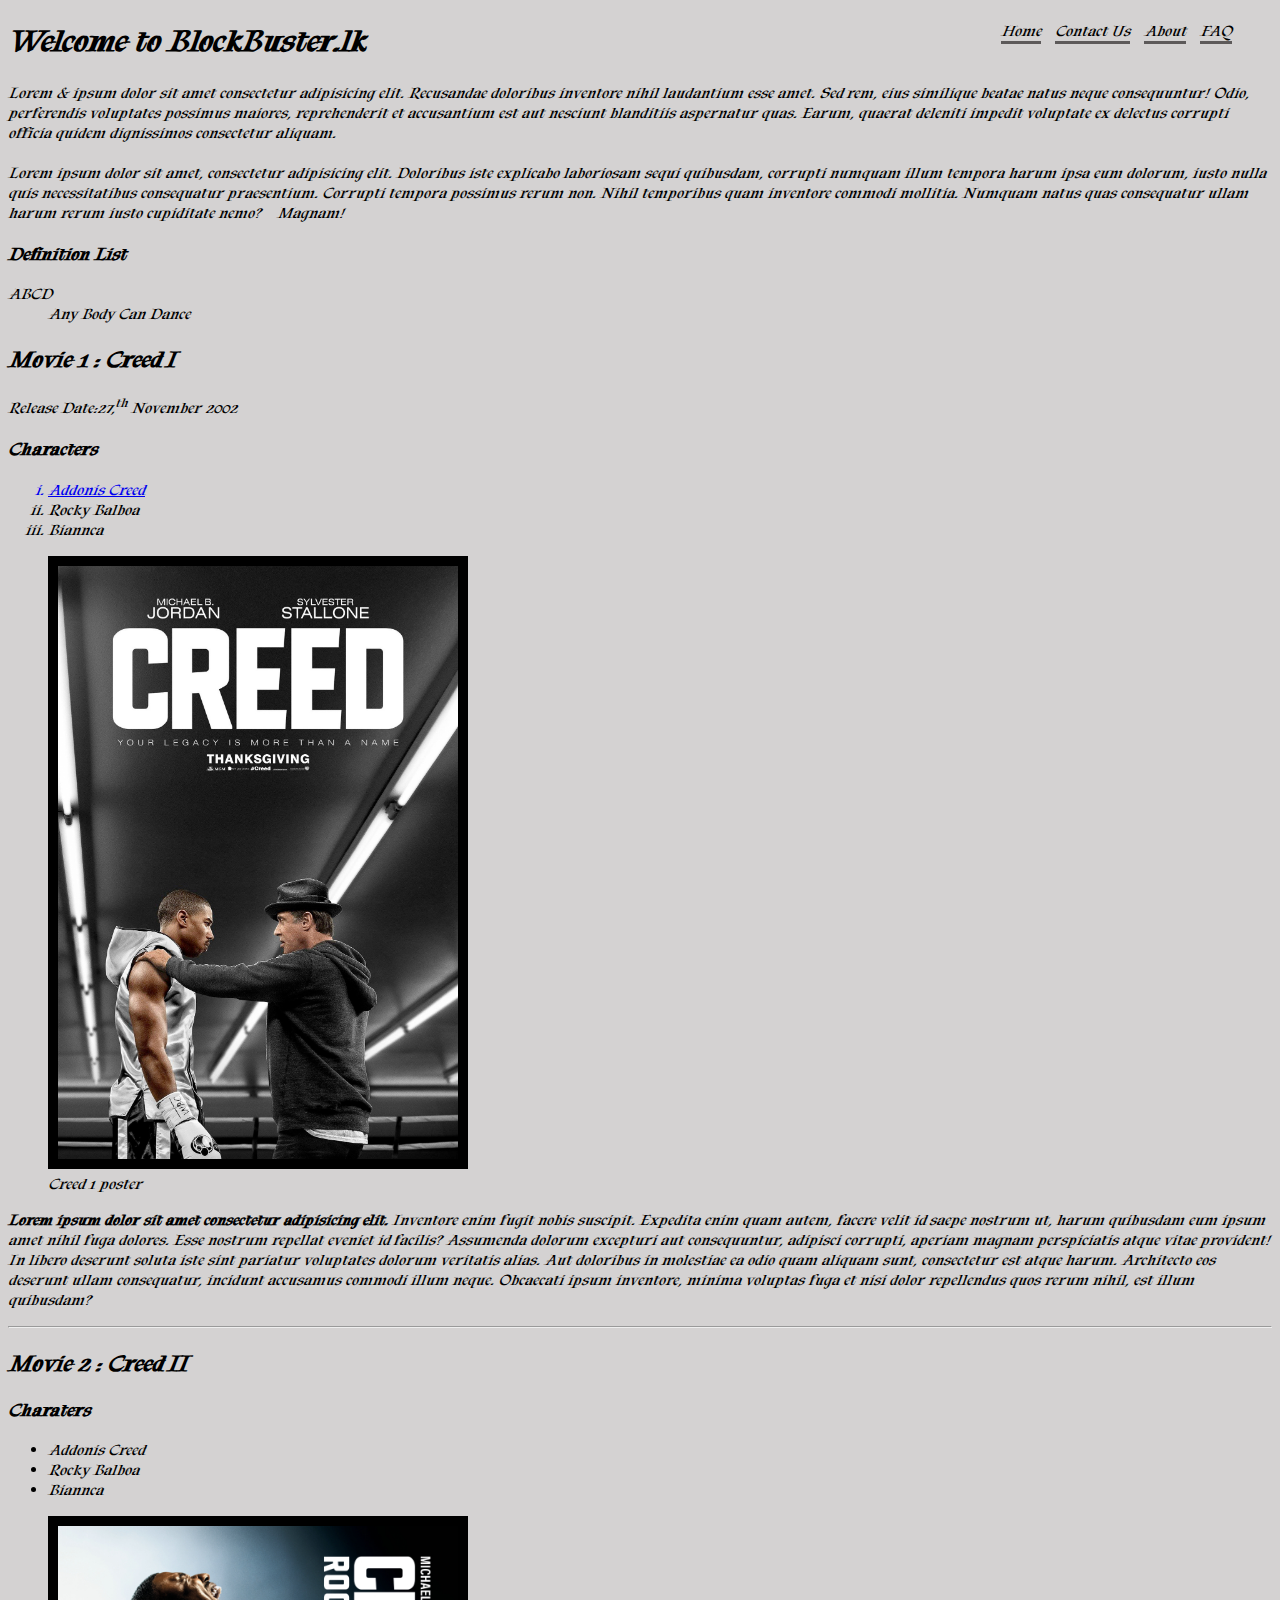
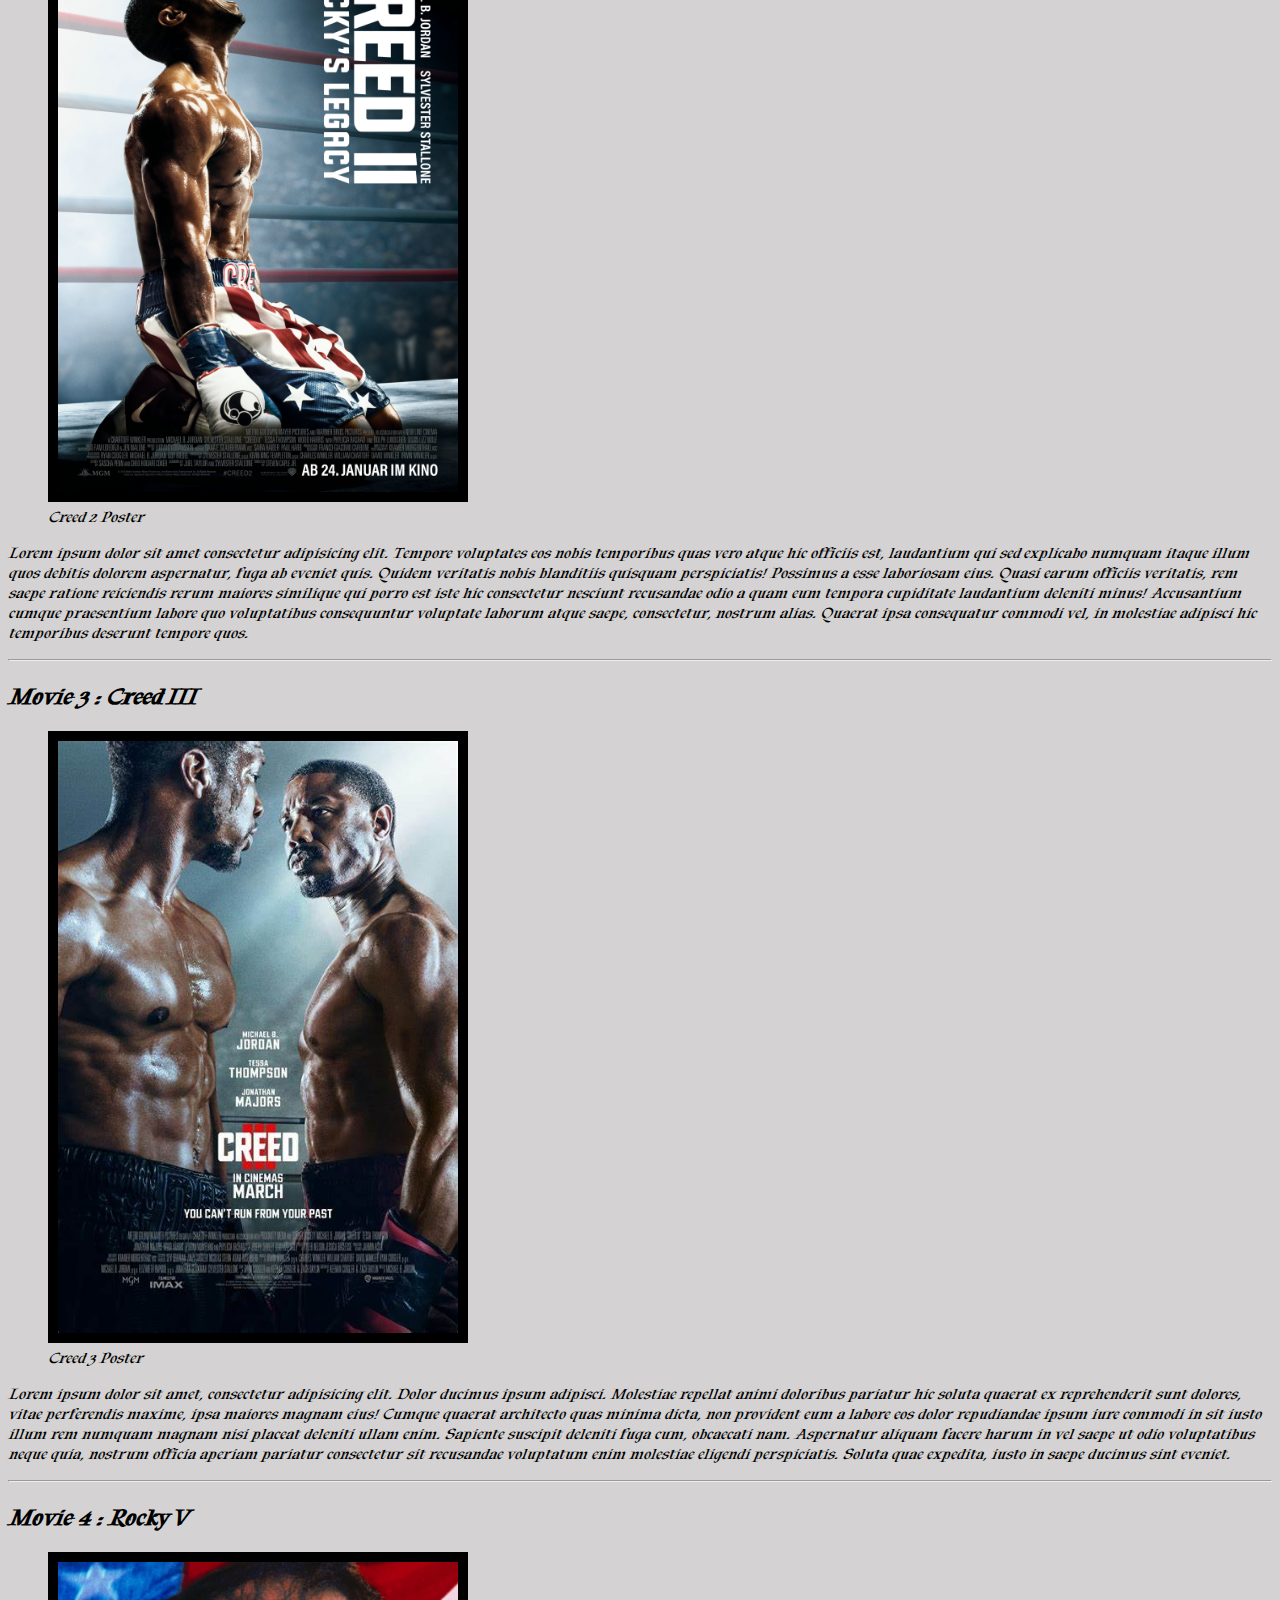
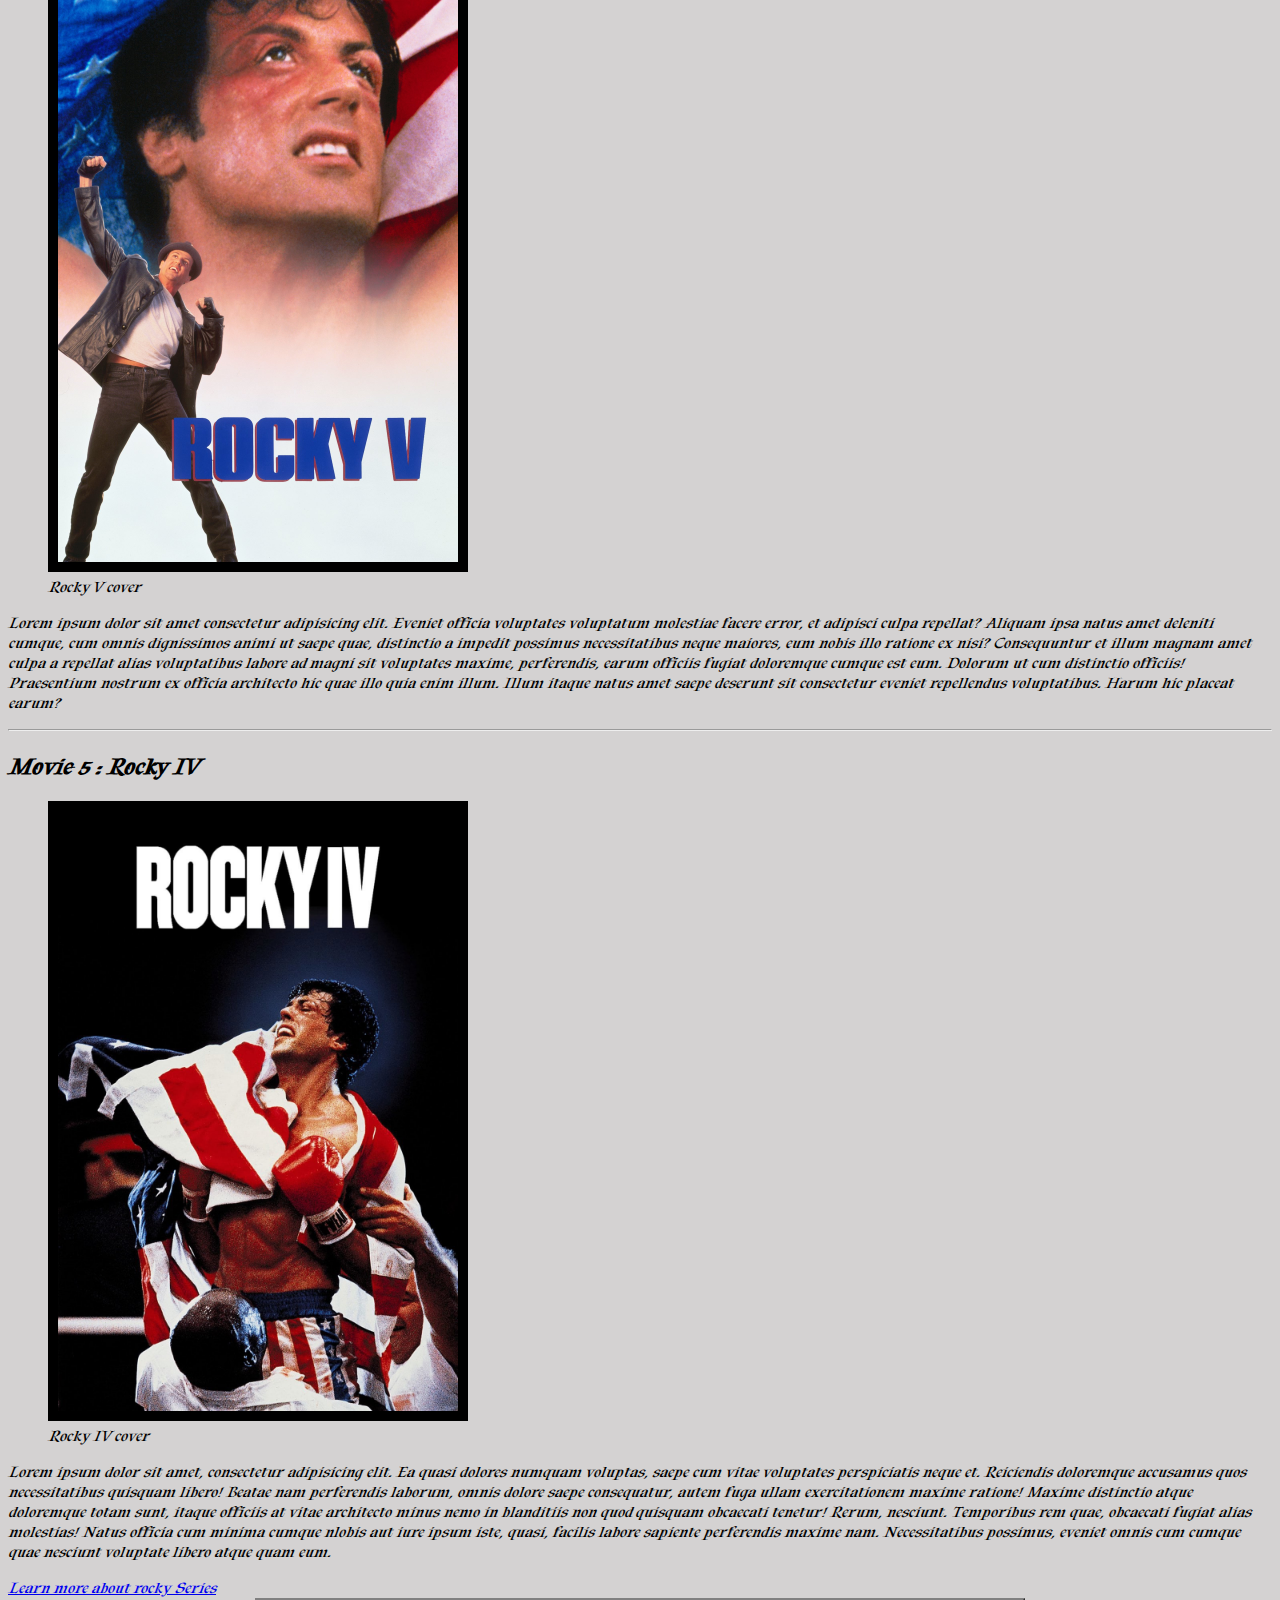
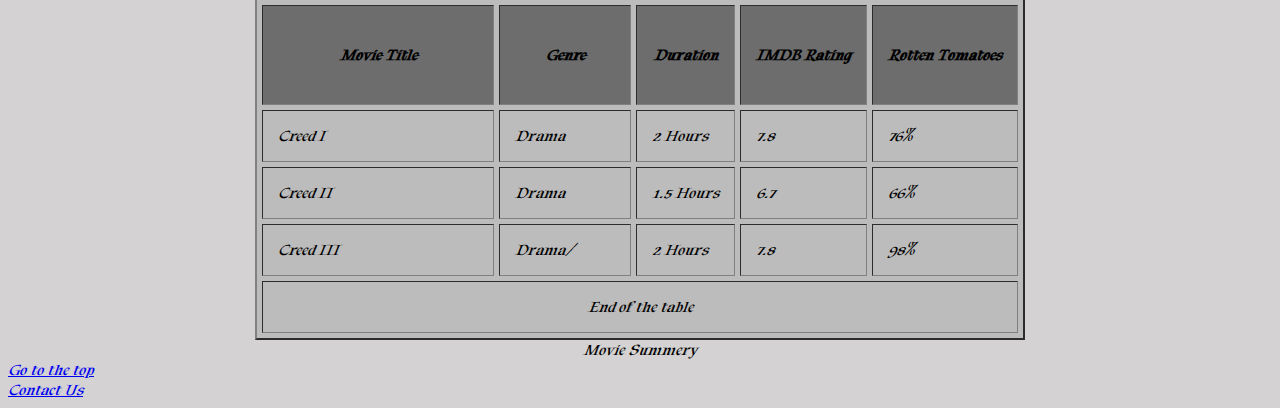
<file: index.html>
<!DOCTYPE html>
<html lang="en">
<head>
    <meta charset="UTF-8">
    <meta http-equiv="X-UA-Compatible" content="IE=edge">
    <meta name="viewport" content="width=device-width, initial-scale=1.0">
    <title>BlockBuster.lk | Home </title>
    <link rel="stylesheet" href="./style.css"
    type="text/css">
</head>
<body>
    <div id="nav">
    <nav>
        <a href="#Home">Home</a> 
        <a href="./contact.html">Contact Us</a> 
        <a href="#About">About</a> 
        <a href="./FAQ.html">FAQ</a> 
    </nav>
</div>
<header> <h1 id="mainheading"> Welcome to BlockBuster.lk</h1> </header>
    <!-- TO DO: Add Navigation bar-->
    
    <!--Brief Intro-->
    <p>Lorem & ipsum dolor sit amet consectetur adipisicing elit. Recusandae doloribus inventore nihil laudantium esse amet. Sed rem, eius similique beatae natus neque consequuntur! Odio, perferendis voluptates possimus maiores, reprehenderit et accusantium est aut nesciunt blanditiis aspernatur quas. Earum, quaerat deleniti impedit voluptate ex delectus corrupti officia quidem dignissimos consectetur aliquam.
        <br>
         <br>
        Lorem ipsum dolor sit amet, consectetur adipisicing elit. Doloribus iste explicabo laboriosam sequi quibusdam, corrupti numquam illum tempora harum ipsa eum dolorum, iusto nulla quis necessitatibus consequatur praesentium. Corrupti tempora possimus rerum non. Nihil temporibus quam inventore commodi mollitia. Numquam natus quas consequatur ullam harum rerum iusto cupiditate nemo?  &nbsp;&nbsp; Magnam!
        <h3>Definition List</h3>
        <dl>
            <dt>ABCD</dt>
            <dd>Any Body Can Dance</dd>
        </dl>
    </p>
<article> 
<header>
    <h2> Movie 1 : Creed I</h2>
</header>
<section id="RelDate">
        <p>Release Date:27,<sup>th</sup> November 2002</p>

</section>

<section id="Characters">
        <h3>Characters</h3>
        <ol type="i">
            <a href="./adonis creed.html"> <li> Addonis Creed</li> </a>
            <li>Rocky Balboa</li>
            <li>Biannca</li>
        </ol>
</section>
<figure>
    <img src="./Creed.jpeg" alt="movie cover for creed 1" width="400" border="10">
    <figcaption>Creed 1 poster</figcaption>
</figure>
<section id="Movie Description">
    <p><b>Lorem ipsum dolor sit amet consectetur adipisicing elit.</b> Inventore enim fugit nobis suscipit. Expedita enim quam autem, facere velit id saepe nostrum ut, harum quibusdam eum ipsum amet nihil fuga dolores. Esse nostrum repellat eveniet id facilis? Assumenda dolorum excepturi aut consequuntur, adipisci corrupti, aperiam magnam perspiciatis atque vitae provident! In libero deserunt soluta iste sint pariatur voluptates dolorum veritatis alias. Aut doloribus in molestiae ea odio quam aliquam sunt, consectetur est atque harum. Architecto eos deserunt ullam consequatur, incidunt accusamus commodi illum neque. Obcaecati ipsum inventore, minima voluptas fuga et nisi dolor repellendus quos rerum nihil, est illum quibusdam?</p>
</section>
</article>
    <hr>
<article>
<header>
    <h2> Movie 2 : Creed II</h2>
</header>
<section id="Characters">
    <h3>Charaters</h3>
    <ul>
            <li>Addonis Creed</li>
            <li>Rocky Balboa</li>
            <li>Biannca</li>
    </ul>
</section>
<figure>
    <img src="./CREED2_ArtworkA4_700.jpg" alt="movie cover for creed 2" width="400" border="10">
    <figcaption>Creed 2 Poster</figcaption>
</figure>
<section id="Movie Description">
    <p>Lorem ipsum dolor sit amet consectetur adipisicing elit. Tempore voluptates eos nobis temporibus quas vero atque hic officiis est, laudantium qui sed explicabo numquam itaque illum quos debitis dolorem aspernatur, fuga ab eveniet quis. Quidem veritatis nobis blanditiis quisquam perspiciatis! Possimus a esse laboriosam eius. Quasi earum officiis veritatis, rem saepe ratione reiciendis rerum maiores similique qui porro est iste hic consectetur nesciunt recusandae odio a quam eum tempora cupiditate laudantium deleniti minus! Accusantium cumque praesentium labore quo voluptatibus consequuntur voluptate laborum atque saepe, consectetur, nostrum alias. Quaerat ipsa consequatur commodi vel, in molestiae adipisci hic temporibus deserunt tempore quos.</p>
</section>
</article>
    <hr>
<article>
<header>
    <h2> Movie 3 : Creed III</h2>
</header>
<figure>
    <img src="./creed3new.jpeg" alt="creed 3 movie cover" width="400" border="10">
    <figcaption>Creed 3 Poster</figcaption>
</figure>
<section id="Movie Description">
    <p>Lorem ipsum dolor sit amet, consectetur adipisicing elit. Dolor ducimus ipsum adipisci. Molestiae repellat animi doloribus pariatur hic soluta quaerat ex reprehenderit sunt dolores, vitae perferendis maxime, ipsa maiores magnam eius! Cumque quaerat architecto quas minima dicta, non provident eum a labore eos dolor repudiandae ipsum iure commodi in sit iusto illum rem numquam magnam nisi placeat deleniti ullam enim. Sapiente suscipit deleniti fuga cum, obcaecati nam. Aspernatur aliquam facere harum in vel saepe ut odio voluptatibus neque quia, nostrum officia aperiam pariatur consectetur sit recusandae voluptatum enim molestiae eligendi perspiciatis. Soluta quae expedita, iusto in saepe ducimus sint eveniet.</p>
</section>
</article>
    <hr>
    <h2> Movie 4 : Rocky V</h2>
    <figure>
        <img src="./Rock V.jpeg" alt="Rocky V movie cover"width="400" border="10" >
        <figcaption>Rocky V cover</figcaption>
    </figure>
    <p>Lorem ipsum dolor sit amet consectetur adipisicing elit. Eveniet officia voluptates voluptatum molestiae facere error, et adipisci culpa repellat? Aliquam ipsa natus amet deleniti cumque, cum omnis dignissimos animi ut saepe quae, distinctio a impedit possimus necessitatibus neque maiores, eum nobis illo ratione ex nisi? Consequuntur et illum magnam amet culpa a repellat alias voluptatibus labore ad magni sit voluptates maxime, perferendis, earum officiis fugiat doloremque cumque est eum. Dolorum ut cum distinctio officiis! Praesentium nostrum ex officia architecto hic quae illo quia enim illum. Illum itaque natus amet saepe deserunt sit consectetur eveniet repellendus voluptatibus. Harum hic placeat earum?</p>
    <hr>
    <h2> Movie 5 : Rocky IV</h2>
    <figure>
        <img src="./Rocky 4.jpeg" alt="Rocky IV movie cover"width="400" border="10" >
        <figcaption>Rocky IV cover</figcaption>
    </figure>
    <p>Lorem ipsum dolor sit amet, consectetur adipisicing elit. Ea quasi dolores numquam voluptas, saepe cum vitae voluptates perspiciatis neque et. Reiciendis doloremque accusamus quos necessitatibus quisquam libero! Beatae nam perferendis laborum, omnis dolore saepe consequatur, autem fuga ullam exercitationem maxime ratione! Maxime distinctio atque doloremque totam sunt, itaque officiis at vitae architecto minus nemo in blanditiis non quod quisquam obcaecati tenetur! Rerum, nesciunt. Temporibus rem quae, obcaecati fugiat alias molestias! Natus officia cum minima cumque nlobis aut iure ipsum iste, quasi, facilis labore sapiente perferendis maxime nam. Necessitatibus possimus, eveniet omnis cum cumque quae nesciunt voluptate libero atque quam eum.</p>
 <a href="https://binged.it/3Fxs5cA"target="blank">Learn more about rocky Series</a>
 <br>
 <section id="Movie Summery">
<table border="2" bgcolor="#bcbcbc" cellspacing="5" cellpadding="15"
align="center">
    <caption align="bottom">Movie Summery </caption>
<thead bgcolor="#6d6d6d">
<tr height="100">
    <th width="200">Movie Title</th>
    <th width="100">Genre</th>
    <th>Duration</th>
    <th>IMDB Rating</th>
    <th>Rotten Tomatoes</th>
</tr>
</thead>
<tbody>
<tr>
    <td>Creed I</td>
    <td>Drama</td>
    <td>2 Hours</td>
    <td>7.8</td>
    <td>76%</td>
</tr>
<tr>
    <td>Creed II</td>
    <td>Drama</td>
    <td>1.5 Hours</td>
    <td>6.7</td>
    <td>66%</td>
</tr>
<tr>
    <td>Creed III</td>
    <td>Drama/</td>
    <td>2 Hours</td>
    <td>7.8</td>
    <td>98%</td>
</tr>
</tbody>
<tfoot>
    <tr>
        <td colspan="5" align="center">End of the table</td>
    </tr>
</tfoot>
</table>

 </section>
 <footer>
 <a href="#mainheading">Go to the top</a>
 <br>
 <a href="mailto:liyanagemahen@gmail.com">Contact Us</a>
</footer>
</body>
</html>
</file>
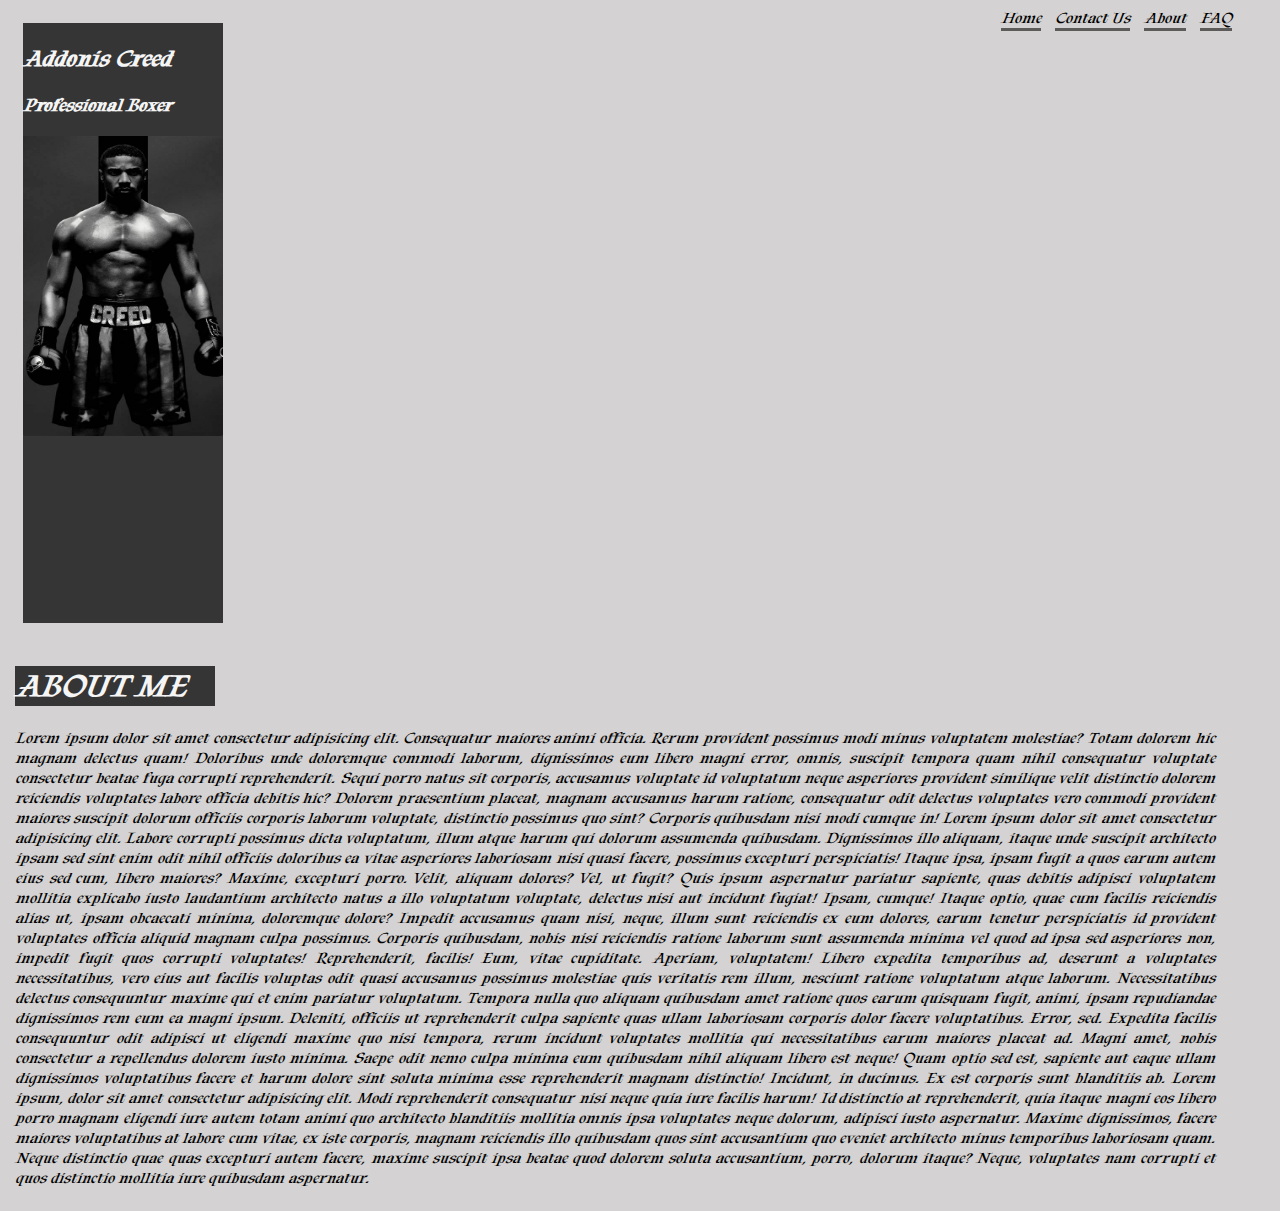
<file: adonis creed.html>
<!DOCTYPE html>
<html lang="en">
<head>
    <meta charset="UTF-8">
    <meta http-equiv="X-UA-Compatible" content="IE=edge">
    <meta name="viewport" content="width=device-width, initial-scale=1.0">
    <title>Addonis Creed</title>
    <link rel="stylesheet" href="./style.css"
    type="text/css">
</head>
<body>
    <div id="nav">
    <nav>
        <a href="./index.html">Home</a> 
        <a href="./contact.html">Contact Us</a> 
        <a href="#About">About</a> 
        <a href="./FAQ.html">FAQ</a> 
    </nav>
</div>
    <div id="photo">
        <h2 id="myname"> Addonis Creed</h2>
        <h3 id="jobtitle">Professional Boxer</h3>
        <img src="./addonis creed.jpeg" alt="Image of Creed" width="200" height="300">
    </div>
  
    <div id="intro">
        <h1 id="abouthead">ABOUT ME</h1>
        <p id="desc">Lorem ipsum dolor sit amet consectetur adipisicing elit. Consequatur maiores animi officia. Rerum provident possimus modi minus voluptatem molestiae? Totam dolorem hic magnam delectus quam! Doloribus unde doloremque commodi laborum, dignissimos eum libero magni error, omnis, suscipit tempora quam nihil consequatur voluptate consectetur beatae fuga corrupti reprehenderit. Sequi porro natus sit corporis, accusamus voluptate id voluptatum neque asperiores provident similique velit distinctio dolorem reiciendis voluptates labore officia debitis hic? Dolorem praesentium placeat, magnam accusamus harum ratione, consequatur odit delectus voluptates vero commodi provident maiores suscipit dolorum officiis corporis laborum voluptate, distinctio possimus quo sint? Corporis quibusdam nisi modi cumque in! Lorem ipsum dolor sit amet consectetur adipisicing elit. Labore corrupti possimus dicta voluptatum, illum atque harum qui dolorum assumenda quibusdam. Dignissimos illo aliquam, itaque unde suscipit architecto ipsam sed sint enim odit nihil officiis doloribus ea vitae asperiores laboriosam nisi quasi facere, possimus excepturi perspiciatis! Itaque ipsa, ipsam fugit a quos earum autem eius sed cum, libero maiores? Maxime, excepturi porro. Velit, aliquam dolores? Vel, ut fugit? Quis ipsum aspernatur pariatur sapiente, quas debitis adipisci voluptatem mollitia explicabo iusto laudantium architecto natus a illo voluptatum voluptate, delectus nisi aut incidunt fugiat! Ipsam, cumque! Itaque optio, quae cum facilis reiciendis alias ut, ipsam obcaecati minima, doloremque dolore? Impedit accusamus quam nisi, neque, illum sunt reiciendis ex eum dolores, earum tenetur perspiciatis id provident voluptates officia aliquid magnam culpa possimus. Corporis quibusdam, nobis nisi reiciendis ratione laborum sunt assumenda minima vel quod ad ipsa sed asperiores non, impedit fugit quos corrupti voluptates! Reprehenderit, facilis! Eum, vitae cupiditate. Aperiam, voluptatem! Libero expedita temporibus ad, deserunt a voluptates necessitatibus, vero eius aut facilis voluptas odit quasi accusamus possimus molestiae quis veritatis rem illum, nesciunt ratione voluptatum atque laborum. Necessitatibus delectus consequuntur maxime qui et enim pariatur voluptatum. Tempora nulla quo aliquam quibusdam amet ratione quos earum quisquam fugit, animi, ipsam repudiandae dignissimos rem eum ea magni ipsum. Deleniti, officiis ut reprehenderit culpa sapiente quas ullam laboriosam corporis dolor facere voluptatibus. Error, sed. Expedita facilis consequuntur odit adipisci ut eligendi maxime quo nisi tempora, rerum incidunt voluptates mollitia qui necessitatibus earum maiores placeat ad. Magni amet, nobis consectetur a repellendus dolorem iusto minima. Saepe odit nemo culpa minima eum quibusdam nihil aliquam libero est neque! Quam optio sed est, sapiente aut eaque ullam dignissimos voluptatibus facere et harum dolore sint soluta minima esse reprehenderit magnam distinctio! Incidunt, in ducimus. Ex est corporis sunt blanditiis ab. Lorem ipsum, dolor sit amet consectetur adipisicing elit. Modi reprehenderit consequatur nisi neque quia iure facilis harum! Id distinctio at reprehenderit, quia itaque magni eos libero porro magnam eligendi iure autem totam animi quo architecto blanditiis mollitia omnis ipsa voluptates neque dolorum, adipisci iusto aspernatur. Maxime dignissimos, facere maiores voluptatibus at labore cum vitae, ex iste corporis, magnam reiciendis illo quibusdam quos sint accusantium quo eveniet architecto minus temporibus laboriosam quam. Neque distinctio quae quas excepturi autem facere, maxime suscipit ipsa beatae quod dolorem soluta accusantium, porro, dolorum itaque? Neque, voluptates nam corrupti et quos distinctio mollitia iure quibusdam aspernatur. </p>

    </div>
</body>
</html>
</file>
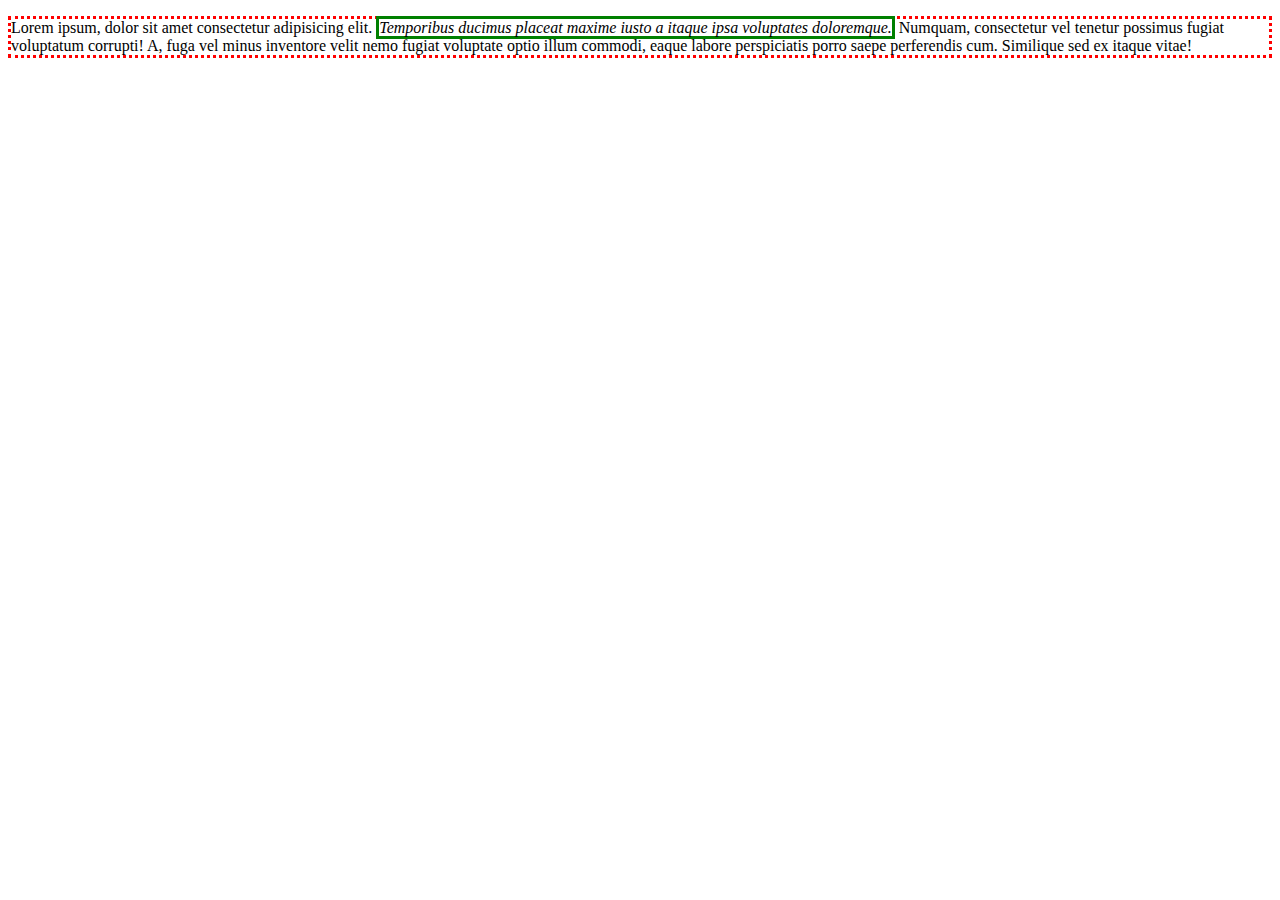
<file: borders.html>
<!DOCTYPE html>
<html lang="en">
<head>
    <meta charset="UTF-8">
    <meta http-equiv="X-UA-Compatible" content="IE=edge">
    <meta name="viewport" content="width=device-width, initial-scale=1.0">
    <title>Borders</title>
    <link rel="stylesheet" href="./border.css" type="text/css">
</head>
<body>
    <p>
    Lorem ipsum, dolor sit amet consectetur adipisicing elit. <em> Temporibus ducimus placeat maxime iusto a itaque ipsa voluptates doloremque.</em> Numquam, consectetur vel tenetur possimus fugiat voluptatum corrupti! A, fuga vel minus inventore velit nemo fugiat voluptate optio illum commodi, eaque labore perspiciatis porro saepe perferendis cum. Similique sed ex itaque vitae!
    </p>
</body>
</html>
</file>
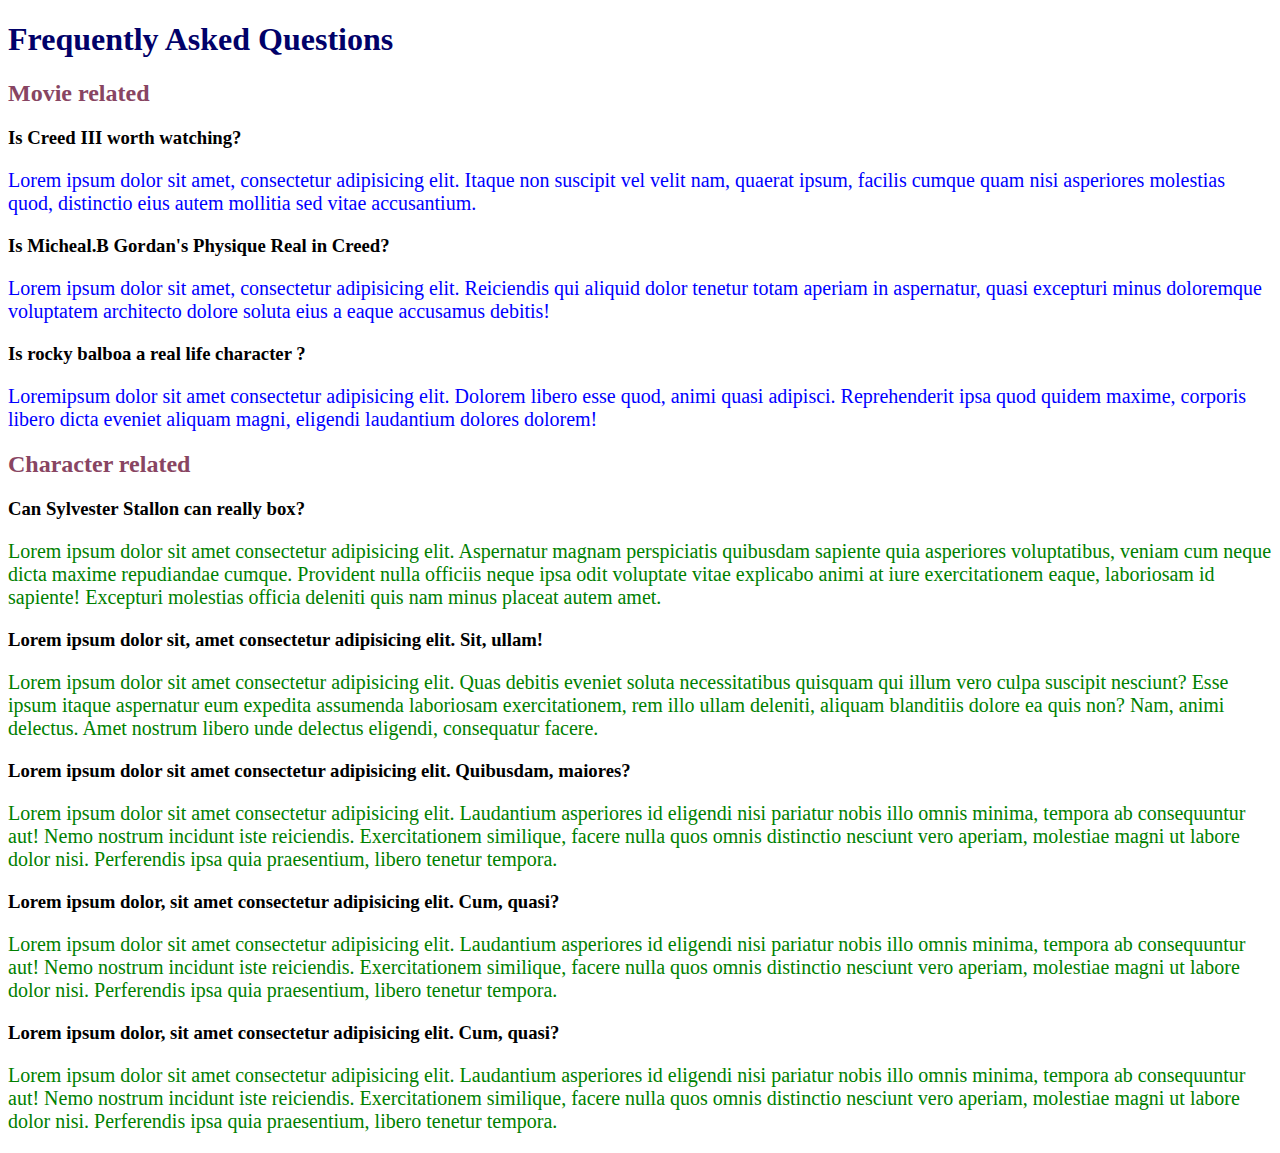
<file: FAQ.html>
<!DOCTYPE html>
<html lang="en">
<head>
    <meta charset="UTF-8">
    <meta http-equiv="X-UA-Compatible" content="IE=edge">
    <meta name="viewport" content="width=device-width, initial-scale=1.0">
    <title>FAQ</title>
    <style>
        p{
          color:blue;
          font-size: 15pt;
        }
        .para{
            color: green ; 
            font-size: 15pt;
        }
        .ab
    </style>
</head>
<body>
    <h1 style="color:rgb(1, 1, 105)">Frequently Asked Questions</h1>
    <h2 style="color:#884562">Movie related </h2>

    <h3 style="color:black">Is Creed III worth watching?</h3>
    <p>Lorem ipsum dolor sit amet, consectetur adipisicing elit. Itaque non suscipit vel velit nam, quaerat ipsum, facilis cumque quam nisi asperiores molestias quod, distinctio eius autem mollitia sed vitae accusantium.</p>

    <h3 style="color:black" >Is Micheal.B Gordan's Physique Real in Creed?</h3>
    <p>Lorem ipsum dolor sit amet, consectetur adipisicing elit. Reiciendis qui aliquid dolor tenetur totam aperiam in aspernatur, quasi excepturi minus doloremque voluptatem architecto dolore soluta eius a eaque accusamus debitis!</p>

    <h3 style="color:black">Is rocky balboa a real life character ?</h3>
    <p>Loremipsum dolor sit amet consectetur adipisicing elit. Dolorem libero esse quod, animi quasi adipisci. Reprehenderit ipsa quod quidem maxime, corporis libero dicta eveniet aliquam magni, eligendi laudantium dolores dolorem!</p>

    <h2 style="color:#884562">Character related</h2>

    <h3 class="ab">Can Sylvester Stallon can really box?</h3>
    <p class="para">Lorem ipsum dolor sit amet consectetur adipisicing elit. Aspernatur magnam perspiciatis quibusdam sapiente quia asperiores voluptatibus, veniam cum neque dicta maxime repudiandae cumque. Provident nulla officiis neque ipsa odit voluptate vitae explicabo animi at iure exercitationem eaque, laboriosam id sapiente! Excepturi molestias officia deleniti quis nam minus placeat autem amet.</p>

    <h3 class="ab">Lorem ipsum dolor sit, amet consectetur adipisicing elit. Sit, ullam!</h3>
    <p class="para">Lorem ipsum dolor sit amet consectetur adipisicing elit. Quas debitis eveniet soluta necessitatibus quisquam qui illum vero culpa suscipit nesciunt? Esse ipsum itaque aspernatur eum expedita assumenda laboriosam exercitationem, rem illo ullam deleniti, aliquam blanditiis dolore ea quis non? Nam, animi delectus. Amet nostrum libero unde delectus eligendi, consequatur facere.</p>

    <h3 class="ab">Lorem ipsum dolor sit amet consectetur adipisicing elit. Quibusdam, maiores?</h3>
    <p class="para">Lorem ipsum dolor sit amet consectetur adipisicing elit. Laudantium asperiores id eligendi nisi pariatur nobis illo omnis minima, tempora ab consequuntur aut! Nemo nostrum incidunt iste reiciendis. Exercitationem similique, facere nulla quos omnis distinctio nesciunt vero aperiam, molestiae magni ut labore dolor nisi. Perferendis ipsa quia praesentium, libero tenetur tempora.</p>

    <h3 class="ab">Lorem ipsum dolor, sit amet consectetur adipisicing elit. Cum, quasi?</h3>
    <p class="para">Lorem ipsum dolor sit amet consectetur adipisicing elit. Laudantium asperiores id eligendi nisi pariatur nobis illo omnis minima, tempora ab consequuntur aut! Nemo nostrum incidunt iste reiciendis. Exercitationem similique, facere nulla quos omnis distinctio nesciunt vero aperiam, molestiae magni ut labore dolor nisi. Perferendis ipsa quia praesentium, libero tenetur tempora.</p>

    <h3 class="ab">Lorem ipsum dolor, sit amet consectetur adipisicing elit. Cum, quasi?</h3>
    <p class="para">Lorem ipsum dolor sit amet consectetur adipisicing elit. Laudantium asperiores id eligendi nisi pariatur nobis illo omnis minima, tempora ab consequuntur aut! Nemo nostrum incidunt iste reiciendis. Exercitationem similique, facere nulla quos omnis distinctio nesciunt vero aperiam, molestiae magni ut labore dolor nisi. Perferendis ipsa quia praesentium, libero tenetur tempora.</p>




</body>
</html>
</file>
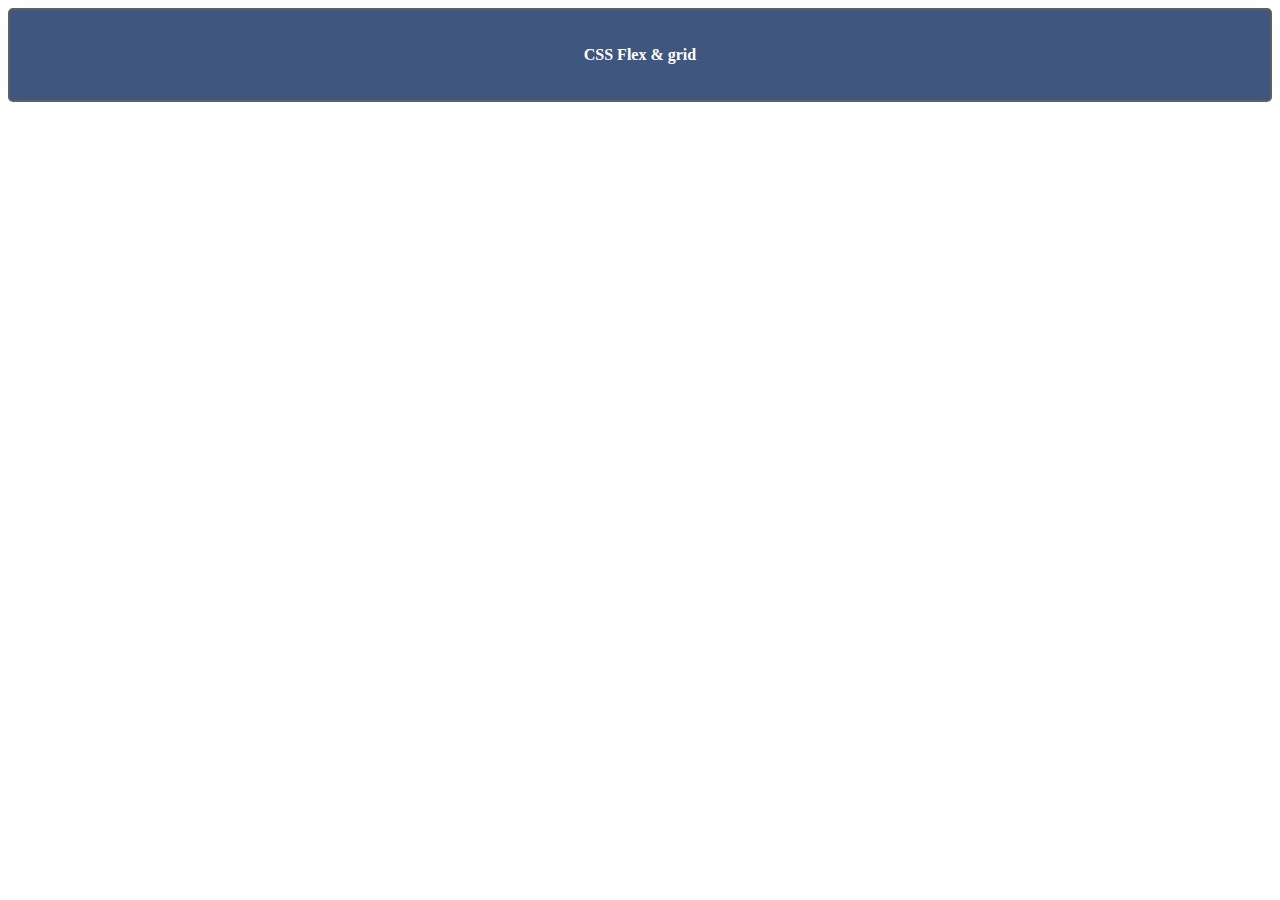
<file: flex.html>
<!DOCTYPE html>
<html lang="en">
<head>
    <meta charset="UTF-8">
    <meta http-equiv="X-UA-Compatible" content="IE=edge">
    <meta name="viewport" content="width=device-width, initial-scale=1.0">
    <title>flex</title>
    <link rel="stylesheet" href="./flexstyle.css">
</head>
<body>
    <div>
        <p>CSS Flex & grid</p>
    </div>
    
</body>
</html>
</file>
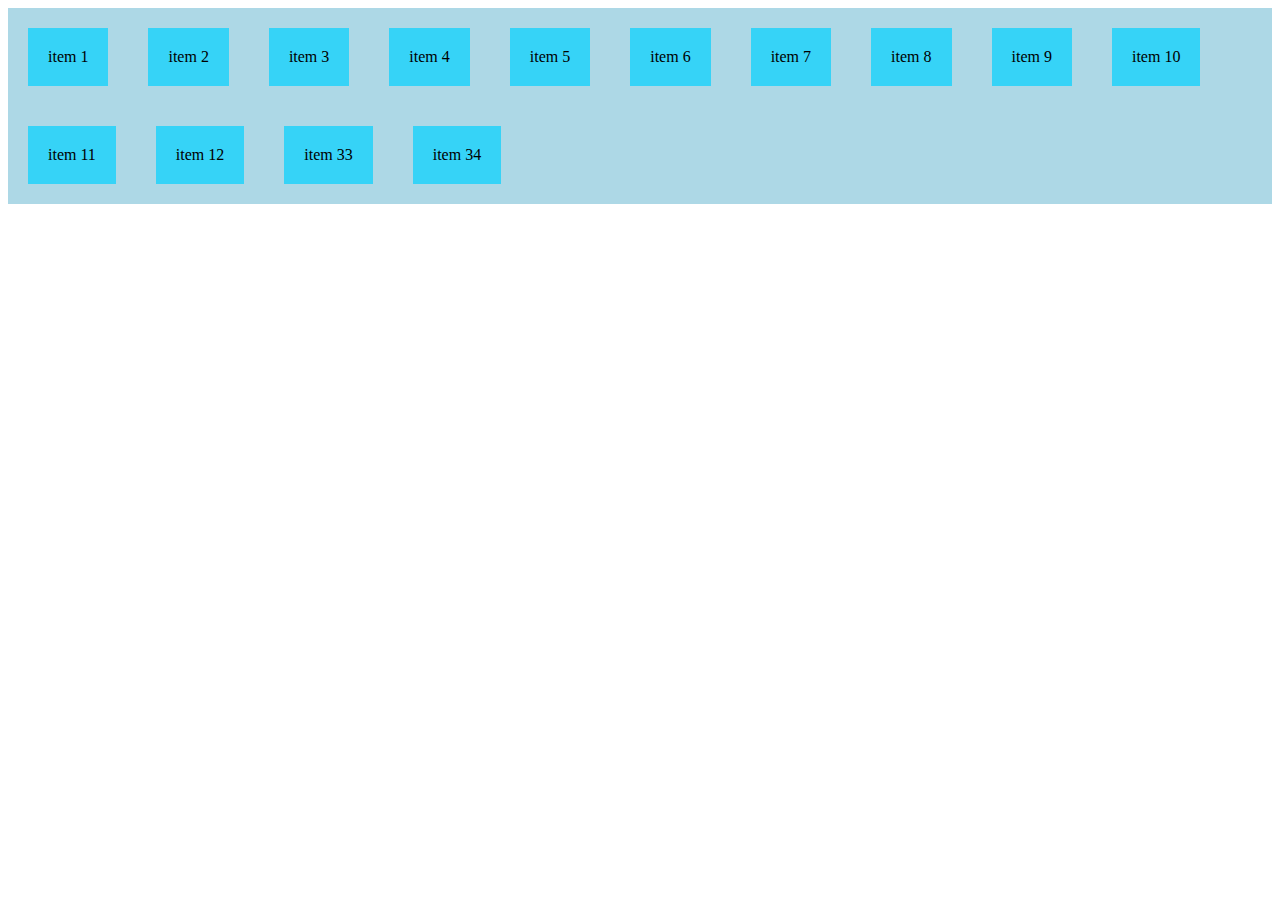
<file: flex2.html>
<!DOCTYPE html>
<html lang="en">
<head>
    <meta charset="UTF-8">
    <meta http-equiv="X-UA-Compatible" content="IE=edge">
    <meta name="viewport" content="width=device-width, initial-scale=1.0">
    <title>Flex2</title>
    <link rel="stylesheet" href="./flex2.css">
</head>
<body>
    <div class="container">
        <div class="item">item 1</div>
        <div class="item">item 2</div>
        <div class="item">item 3</div>
        <div class="item">item 4</div>
        <div class="item">item 5</div>
        <div class="item">item 6</div>
        <div class="item">item 7</div>
        <div class="item">item 8</div>
        <div class="item">item 9</div>
        <div class="item">item 10</div>
        <div class="item">item 11</div>
        <div class="item">item 12</div>
        <div class="item">item 33</div>
        <div class="item">item 34</div>
        
    </div>
    
</body>
</html>
</file>
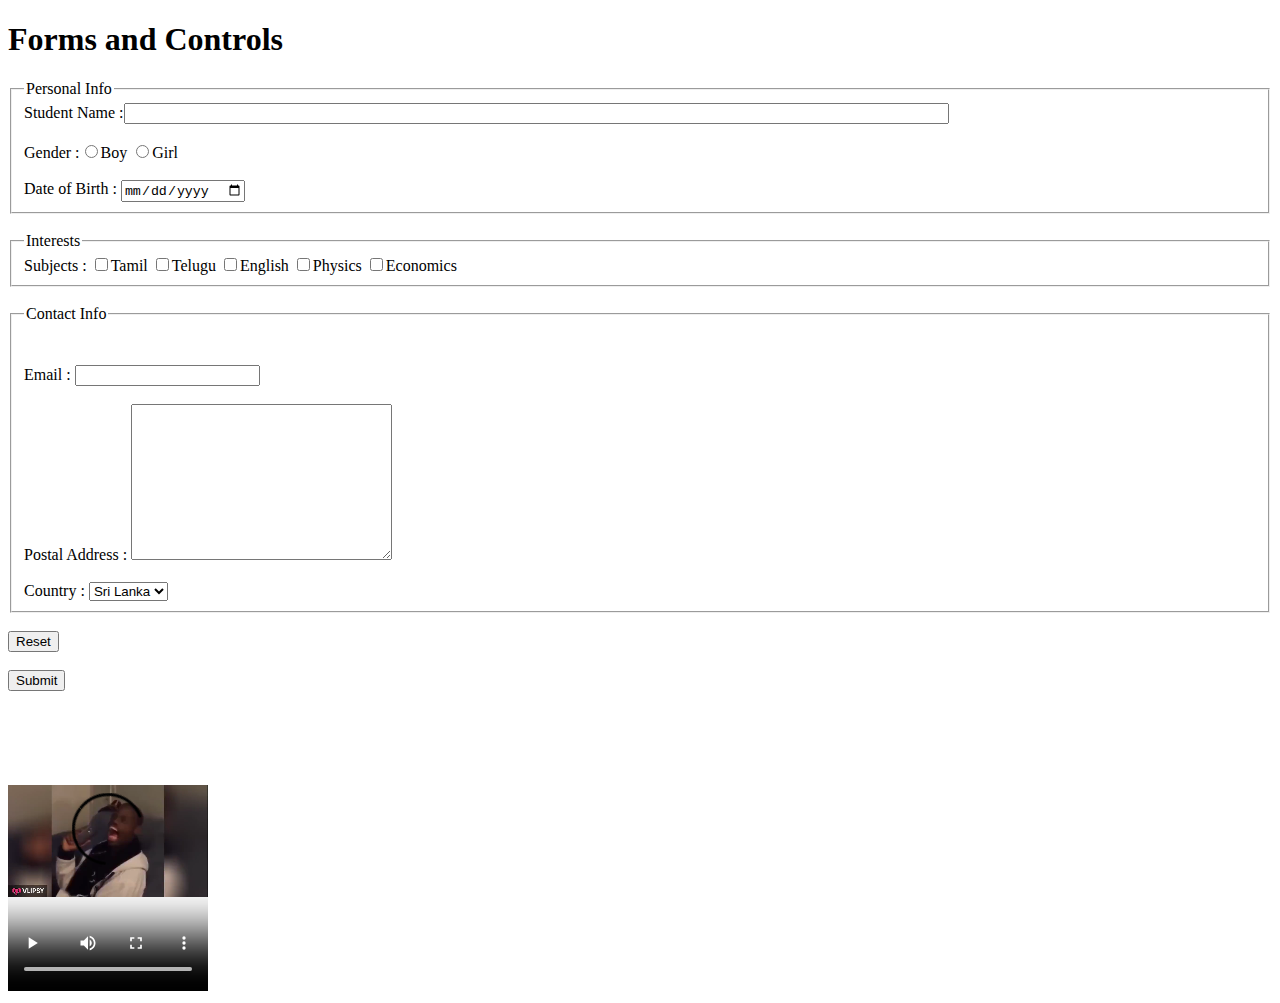
<file: forms.html>
<!DOCTYPE html>
<html lang="en">
<head>
    <meta charset="UTF-8">
    <meta http-equiv="X-UA-Compatible" content="IE=edge">
    <meta name="viewport" content="width=device-width, initial-scale=1.0">
    <title>Forms and Controls</title>
</head>
<body>
    <header>
    <h1 id="firstheading"> Forms and Controls</h1>
    <form method="get">
        <fieldset>
            <legend>Personal Info</legend>
    <label for="name">Student Name :</label><input type="text" maxlength="30" size="100" name="name" id="name" required>
    <br>
    <br>
   <label for="Gender">Gender :</label><input type="radio" name="Gender" value="Male">Boy
             <input type="radio" name="Gender" value="Female">Girl
    <br>
    <br>
    <label for="DOB">Date of Birth :</label>
    <input type="date" name="DOB" id="DOB">
    <br>
</fieldset>
    <br>
    <fieldset>
        <legend>Interests</legend>
    Subjects : <input type="checkbox" name="Subjects" value="Tamil">Tamil
               <input type="checkbox" name="Subjects" value="Telugu">Telugu
               <input type="checkbox" name="Subjects" value="English">English
               <input type="checkbox" name="Subjects" value="Physics">Physics
               <input type="checkbox" name="Subjects" value="Economics">Economics
    <br>
</fieldset>
    <br>
    <fieldset>
        <legend>Contact Info</legend>
    <br>
    <br>
    <label for="email">Email :</label>
    <input type="email" name="email" id="email">
    <br>
    <br>
    Postal Address : <textarea name="Postal" id="postal" cols="30" rows="10"></textarea>
    <br>
    <br>
    Country : <select name="country" id="country" >
        <option value="Sri lanka">Sri Lanka</option>
        <option value="UK">UK</option>
        <option value="China">China</option>
        <option value="USA">USA</option>
        <option value="Japan">Japan</option>
    </select>
    <br>
</fieldset>
    <br>
    <input type="reset">
    <br>
    <br>
    <input type="submit">
    
</form>
<video src="./Q9emQSKr.mp4" width="200" height="300" controls>
    
</video>



</header>
</body>
</html>
</file>
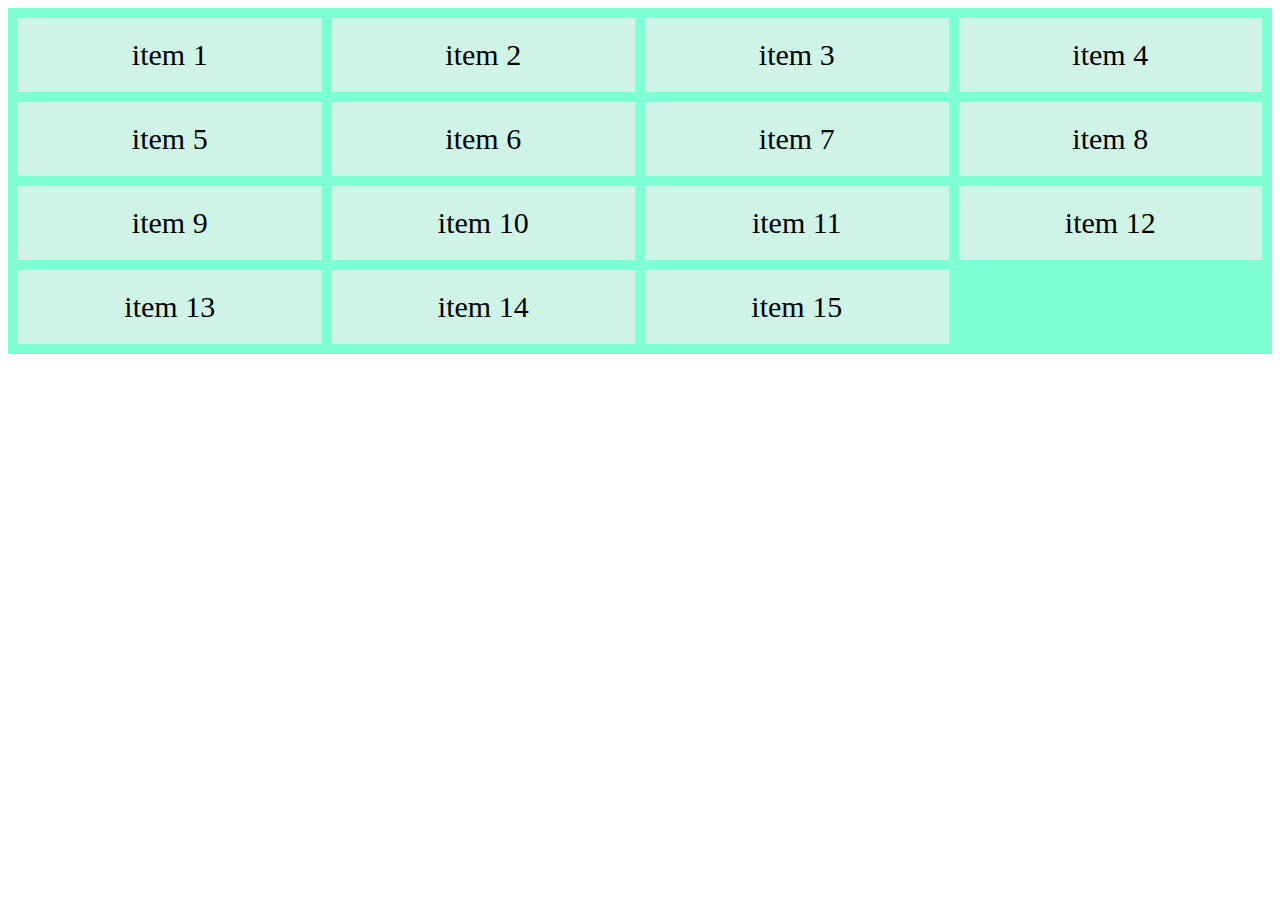
<file: grid.html>
<!DOCTYPE html>
<html lang="en">
<head>
    <meta charset="UTF-8">
    <meta http-equiv="X-UA-Compatible" content="IE=edge">
    <meta name="viewport" content="width=device-width, initial-scale=1.0">
    <title>Grid</title>
    <link rel="stylesheet" href="./grid.css">
</head>
<body>
    <div class="container">
        <div class="item">item 1</div>
        <div class="item">item 2</div>
        <div class="item">item 3</div>
        <div class="item">item 4</div>
        <div class="item">item 5</div>
        <div class="item">item 6</div>
        <div class="item">item 7</div>
        <div class="item">item 8</div>
        <div class="item">item 9</div>
        <div class="item">item 10</div>
        <div class="item">item 11</div>
        <div class="item">item 12</div>
        <div class="item">item 13</div>
        <div class="item">item 14</div>
        <div class="item">item 15</div>
    </div>
    
</body>
</html>
</file>
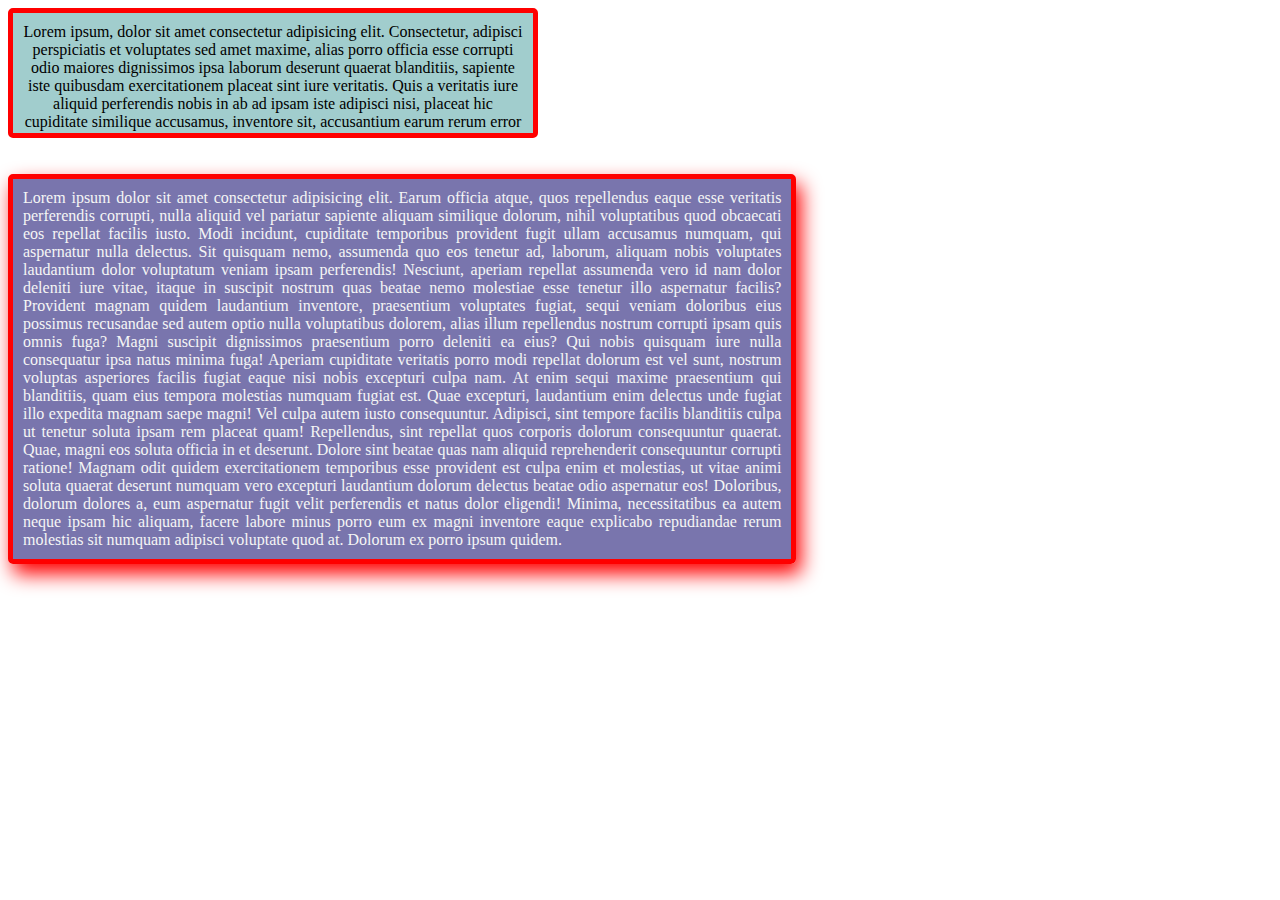
<file: overflow.html>
<!DOCTYPE html>
<html lang="en">
<head>
    <meta charset="UTF-8">
    <meta http-equiv="X-UA-Compatible" content="IE=edge">
    <meta name="viewport" content="width=device-width, initial-scale=1.0">
    <title>Overflow</title>
    <link rel="stylesheet" href="./overflow.css">
</head>
<body>
    <div id="overflow">
                Lorem ipsum, dolor sit amet consectetur adipisicing elit. Consectetur, adipisci perspiciatis et voluptates sed amet maxime, alias porro officia esse corrupti odio maiores dignissimos ipsa laborum deserunt quaerat blanditiis, sapiente iste quibusdam exercitationem placeat sint iure veritatis. Quis a veritatis iure aliquid perferendis nobis in ab ad ipsam iste adipisci nisi, placeat hic cupiditate similique accusamus, inventore sit, accusantium earum rerum error fugit. Dolorem quos, libero facere consequuntur in vero! Ipsum harum quaerat deserunt quisquam officia, labore mollitia reiciendis dolore itaque? Quod corrupti dolore esse tempora culpa maiores sunt nulla excepturi incidunt accusamus sint recusandae ipsum, vero, dolores sapiente a?Lorem ipsum dolor sit amet consectetur adipisicing elit. Deleniti aliquam nesciunt commodi natus omnis unde! Cum eum dignissimos neque aperiam quaerat aliquam eveniet temporibus quis saepe at incidunt iste perferendis atque nisi culpa eligendi voluptate doloribus, commodi pariatur quidem beatae iusto quos! Architecto deserunt quam reiciendis commodi velit officiis fugiat eos optio laboriosam repudiandae, a inventore odio natus veniam eveniet, veritatis, sapiente voluptatem minus neque voluptas quaerat ea ad quibusdam blanditiis? Provident cum accusantium ipsa enim minus culpa eveniet unde quod adipisci error, aut explicabo facilis ipsam cumque dolore magni modi. Praesentium ducimus vel, cum voluptas tempora omnis quisquam perspiciatis odit rerum qui labore itaque facilis sunt ad nulla in perferendis molestias ullam fuga consequuntur nesciunt aspernatur quae? Deserunt fuga velit ipsam unde enim animi, itaque quam voluptatum odio in a, ullam quidem quod eum numquam ut iusto asperiores, voluptatibus dicta doloribus. Doloremque laboriosam, ipsam aspernatur excepturi, nisi voluptates unde aut eveniet quam accusantium dolore illo labore mollitia qui rerum sed nihil eius consequuntur explicabo quo! Ipsum voluptas amet itaque magnam delectus laudantium ipsa nulla voluptatum qui, totam, aut incidunt, dolore voluptatibus expedita. Ratione aperiam veniam, dolore accusantium impedit doloremque! Temporibus rem exercitationem dolore iure saepe eveniet, consequuntur veniam aperiam.
    </div>
    <br>
    <br>
    <div id="overflow2">
        Lorem ipsum dolor sit amet consectetur adipisicing elit. Earum officia atque, quos repellendus eaque esse veritatis perferendis corrupti, nulla aliquid vel pariatur sapiente aliquam similique dolorum, nihil voluptatibus quod obcaecati eos repellat facilis iusto. Modi incidunt, cupiditate temporibus provident fugit ullam accusamus numquam, qui aspernatur nulla delectus. Sit quisquam nemo, assumenda quo eos tenetur ad, laborum, aliquam nobis voluptates laudantium dolor voluptatum veniam ipsam perferendis! Nesciunt, aperiam repellat assumenda vero id nam dolor deleniti iure vitae, itaque in suscipit nostrum quas beatae nemo molestiae esse tenetur illo aspernatur facilis? Provident magnam quidem laudantium inventore, praesentium voluptates fugiat, sequi veniam doloribus eius possimus recusandae sed autem optio nulla voluptatibus dolorem, alias illum repellendus nostrum corrupti ipsam quis omnis fuga? Magni suscipit dignissimos praesentium porro deleniti ea eius? Qui nobis quisquam iure nulla consequatur ipsa natus minima fuga! Aperiam cupiditate veritatis porro modi repellat dolorum est vel sunt, nostrum voluptas asperiores facilis fugiat eaque nisi nobis excepturi culpa nam. At enim sequi maxime praesentium qui blanditiis, quam eius tempora molestias numquam fugiat est. Quae excepturi, laudantium enim delectus unde fugiat illo expedita magnam saepe magni! Vel culpa autem iusto consequuntur. Adipisci, sint tempore facilis blanditiis culpa ut tenetur soluta ipsam rem placeat quam! Repellendus, sint repellat quos corporis dolorum consequuntur quaerat. Quae, magni eos soluta officia in et deserunt. Dolore sint beatae quas nam aliquid reprehenderit consequuntur corrupti ratione! Magnam odit quidem exercitationem temporibus esse provident est culpa enim et molestias, ut vitae animi soluta quaerat deserunt numquam vero excepturi laudantium dolorum delectus beatae odio aspernatur eos! Doloribus, dolorum dolores a, eum aspernatur fugit velit perferendis et natus dolor eligendi! Minima, necessitatibus ea autem neque ipsam hic aliquam, facere labore minus porro eum ex magni inventore eaque explicabo repudiandae rerum molestias sit numquam adipisci voluptate quod at. Dolorum ex porro ipsum quidem.
    </div>
</body>
</html>
</file>
<file: style.css>
@import url('https://fonts.googleapis.com/css?family=Tapestry|Caveat|Roboto');

#photo{
    height: 600px;
    margin: 15px;
    float:left;
    width:200px;
    background-color: rgba(53,53,53,255);
}
#myname , #jobtitle{
    color: whitesmoke;
}
#intro{
    float:left;
    text-align: justify;
    width: 1200px; 
    margin: 7px;

}
#abouthead{
    color: whitesmoke;
    background-color : rgba(53,53,53,255);width: 200px;
}
body{
    background-color: rgb(212, 210, 210);
    font-family: "Tapestry",Roboto;
    font-style: italic;
}
nav a{
    text-decoration: none;
    margin-left: 10px;
    color: black;
    border-bottom: 3px solid rgb(93, 90, 90);

}
nav a:hover{
    background-color: whitesmoke;

}
#nav{
    float: right;
    margin-right: 40px;
}
</file>
<file: border.css>
p{
    border-color: red;
    border-style: dotted;
}
em{
    border-color: green;
    border-style:solid;
}
</file>
<file: flexstyle.css>
div
{
    color: white;
    background-color: #3f567e;
    font-weight: bold;
    padding: 20px;
    text-align: center;
    border: 2px solid #5d6063;
    border-radius: 5px;
}
/*
p{
    padding: 20px 0px 20px 0px;
    margin-top: 25px;
    margin-bottom: 50px;
}
</file>
<file: flex2.css>
.container{
    display: flex;
    background-color: #add8e6;
    flex-wrap:wrap ;
    justify-items:start;
    align-items:flex-end;
    align-content: center;

}
.container>div{
    background-color: rgba(0, 208, 255, 0.688);
    padding:20px;
    margin: 20px;

}
</file>
<file: grid.css>
.container{
    display: grid;
    grid-template-columns: auto auto auto auto;
    gap: 10px;
    background-color: aquamarine;
    padding: 10px;
}
.container >div{
    background-color: rgb(207, 244, 231);font-size: 30px;
    text-align: center;
    padding: 20px 0;
}
.item1{
    grid-column: 1/3;
}
</file>
<file: overflow.css>
#overflow{
    height: 100px;
    width: 500px;
    border: 5px solid red;
    overflow: auto;
    background-color: rgb(161, 205, 205);
    border-radius: 5px;
    padding: 10px 10px 10px 10px;
    text-align: center;
}
#overflow2{
    color: whitesmoke;
    height: 20%px;
    width: 60%;
    border:solid  5px  red;
    overflow: auto;
    background-color: rgba(7, 0, 104, 0.541);
    border-radius: 5px;
    padding: 10px 10px 10px 10px;
    text-align:justify;
    box-shadow: 5px 10px 20px red;
}
</file>
